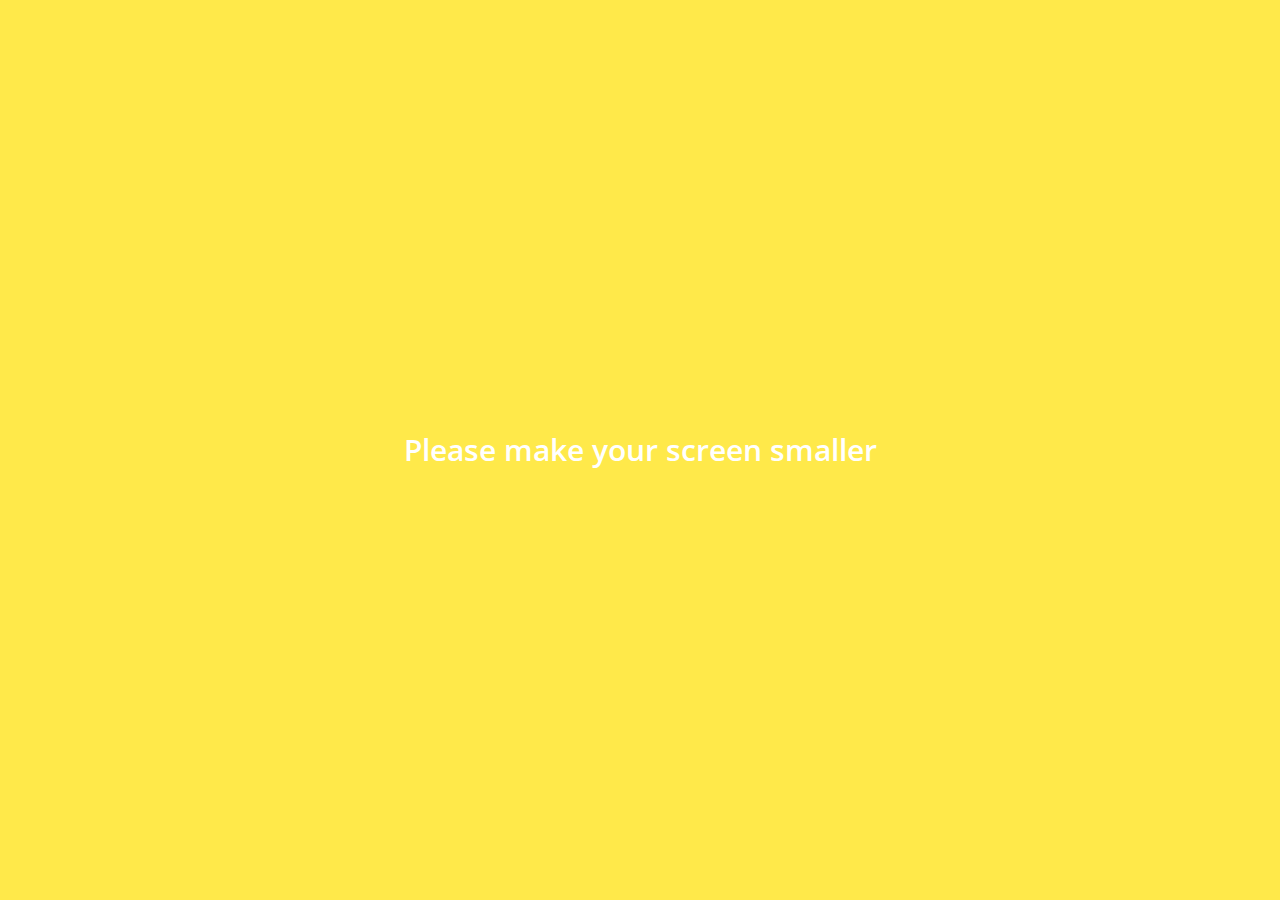
<file: index.html>
<!DOCTYPE html>
<html lang="en">
  <head>
    <meta charset="UTF-8" />
    <meta name="viewport" content="width=device-width, initial-scale=1.0" />
    <meta http-equiv="X-UA-Compatible" content="ie=edge" />
    <title>Friends!</title>
    <link
      rel="stylesheet"
      href="https://cdnjs.cloudflare.com/ajax/libs/font-awesome/4.7.0/css/font-awesome.css"
    />
    <link rel="stylesheet" href="css/style.css" />
  </head>
  <body>
    <header class="top-header">
      <div class="header__top">
        <div class="header__column">
          <i class="fa fa-plane"></i>
          <i class="fa fa-wifi"></i>
        </div>
        <div class="header__column">
          <span class="header__time">18:38</span>
        </div>
        <div class="header__column">
          <i class="fa fa-moon-o"></i>
          <i class="fa fa-bluetooth-b"></i>
          <span class="header__battery"
            >66%
            <i class="fa fa-battery-three-quarters"></i>
          </span>
        </div>
      </div>
      <div class="header__bottom">
        <div class="header__column">
          <span class="header__text">Manage </span>
        </div>
        <div class="header__column">
          <span class="header__text"
            >Friends <span class="header__number">1</span></span
          >
        </div>
        <div class="header__column">
          <i class="fa fa-cog fa-lg"></i>
        </div>
      </div>
    </header>
    <main class="friends">
      <div class="search-bar">
        <i class="fa fa-search"></i>
        <input type="text" placeholder="Find friends, chats, Plus Friends" />
      </div>
      <section class="friends__section">
        <header class="friends__section-header">
          <h6 class="friend__section-title">My profile</h6>
        </header>
        <div class="friends__section-rows">
          <div class="friends__section-row">
            <img src="images/avatar.jpg" />
            <a href="profile.html">HK</a>
          </div>
          <div class="friends__section-row">
            <!-- <a href="profile.html"> -->
            <img src="images/avatar.jpg" /><span class="friends__section-name"
              >Friends' Names Display</span
            >
          </div>
        </div>
      </section>
      <sectioin class="friends__section">
        <header class="friends__section-header">
          <h6 class="friends__section-title">Friends</h6>
        </header>
        <div class="friends__section-rows">
          <div class="friends__section-row with-tagline">
            <div class="friends__section-column">
              <img src="images/avatar.jpg" alt="" />
              <span class="friend__section-name">Nicolas</span>
            </div>
            <span class="friends__section-tagline">
              Life is short. So live your life.
            </span>
          </div>
        </div>
        <div class="friends__section-rows">
          <div class="friends__section-row with-tagline">
            <div class="friends__section-column">
              <img src="images/avatar.jpg" alt="" />
              <span class="friend__section-name">Nicolas</span>
            </div>
            <span class="friends__section-tagline">
              Life is short. So live your life.
            </span>
          </div>
        </div>
        <div class="friends__section-rows">
          <div class="friends__section-row with-tagline">
            <div class="friends__section-column">
              <img src="images/avatar.jpg" alt="" />
              <span class="friend__section-name">Nicolas</span>
            </div>
            <span class="friends__section-tagline">
              Life is short. So live your life.
            </span>
          </div>
        </div>
        <div class="friends__section-rows">
          <div class="friends__section-row with-tagline">
            <div class="friends__section-column">
              <img src="images/avatar.jpg" alt="" />
              <span class="friend__section-name">Nicolas</span>
            </div>
            <span class="friends__section-tagline">
              Life is short. So live your life.
            </span>
          </div>
        </div>
        <div class="friends__section-rows">
          <div class="friends__section-row with-tagline">
            <div class="friends__section-column">
              <img src="images/avatar.jpg" alt="" />
              <span class="friend__section-name">Nicolas</span>
            </div>
            <span class="friends__section-tagline">
              Life is short. So live your life.
            </span>
          </div>
        </div>
        <div class="friends__section-rows">
          <div class="friends__section-row with-tagline">
            <div class="friends__section-column">
              <img src="images/avatar.jpg" alt="" />
              <span class="friend__section-name">Nicolas</span>
            </div>
            <span class="friends__section-tagline">
              Life is short. So live your life.
            </span>
          </div>
        </div>
        <div class="friends__section-rows">
          <div class="friends__section-row with-tagline">
            <div class="friends__section-column">
              <img src="images/avatar.jpg" alt="" />
              <span class="friend__section-name">Nicolas</span>
            </div>
            <span class="friends__section-tagline">
              Life is short. So live your life.
            </span>
          </div>
        </div>
      </sectioin>
    </main>
    <nav class="tab-bar">
      <a href="index.html" class="tab-bar__tab tab-bar__tab-selected">
        <i class="fa fa-user"></i>
        <span class="tab-bar__title">Friends</span>
      </a>
      <a href="chats.html" class="tab-bar__tab">
        <i class="fa fa-comment"></i>
        <span class="tab-bar__title">Chats</span>
      </a>
      <a href="find.html" class="tab-bar__tab">
        <i class="fa fa-search"></i>
        <span class="tab-bar__title">Find</span></a
      >
      <a href="more.html" class="tab-bar__tab">
        <i class="fa fa-ellipsis-h"></i>
        <span class="tab-bar__title">More</span></a
      >
    </nav>
    <div class="bigScreenText">
      <span>Please make your screen smaller</span>
    </div>
  </body>
</html>
</file>
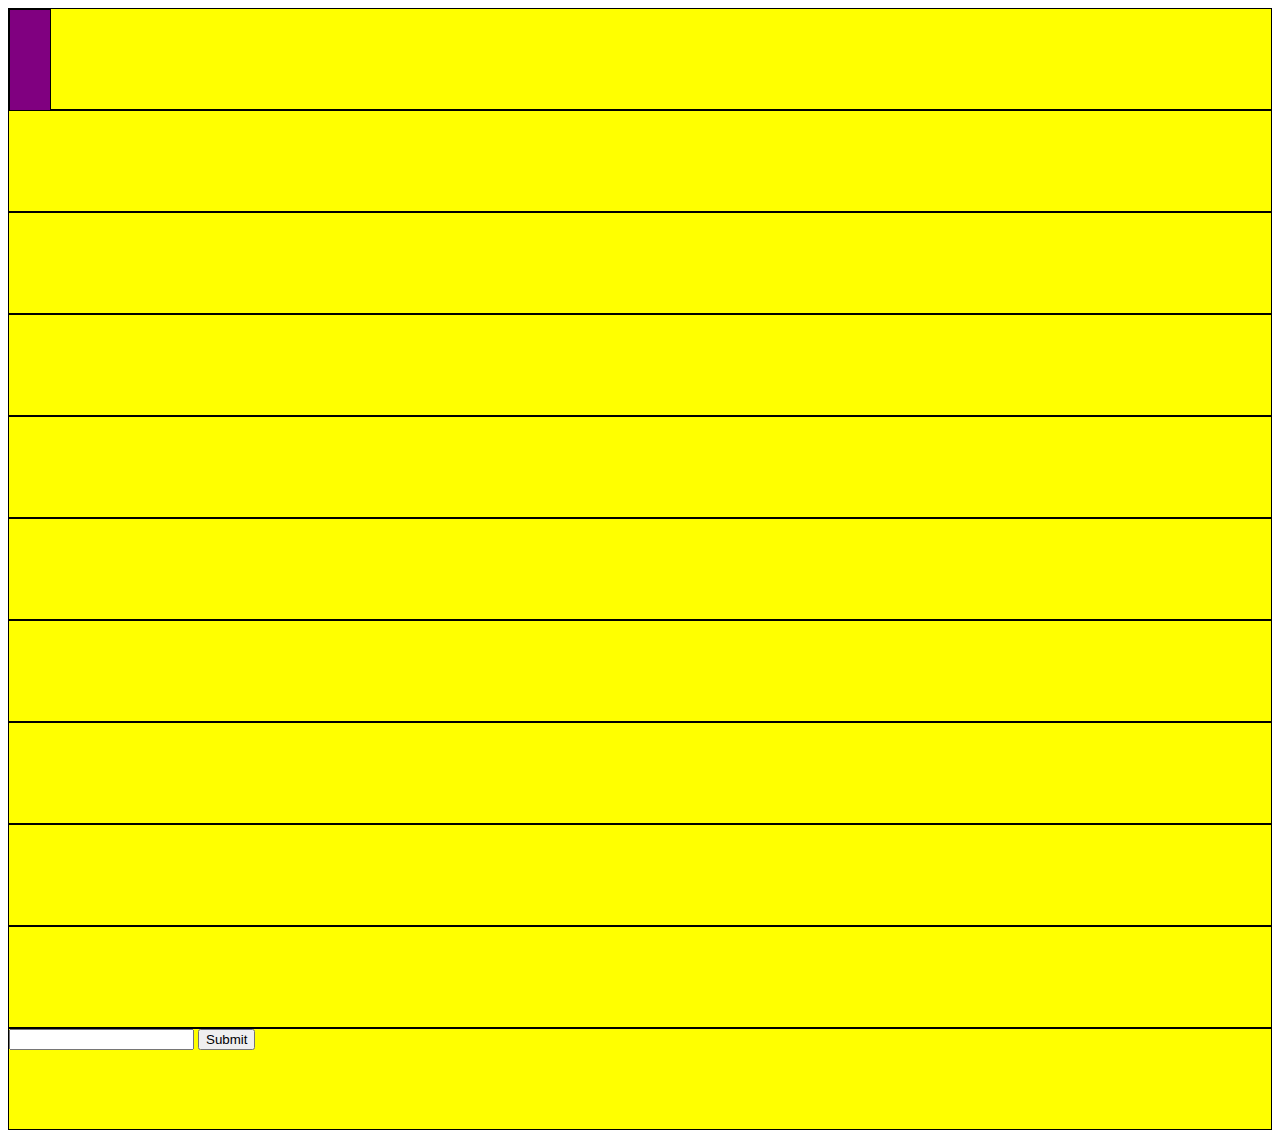
<file: 06-selectors/index.html>
<!DOCTYPE html>
<html lang="en">
  <head>
    <meta charset="UTF-8" />
    <meta name="viewport" content="width=device-width, initial-scale=1.0" />
    <meta http-equiv="X-UA-Compatible" content="ie=edge" />
    <title>Document</title>
    <style>
      /* input[required="required"] {
        background-color: red;
      } */
      .box:nth-child(3n + 2) {
        background-color: pink;
      }
      .container > .box {
        background-color: yellow;
      }
      .box {
        border: 1px solid yellow;
      }
      .box {
        background-color: green;
        display: block;
        height: 100px;
        border: 1px solid black;
      }
      .child {
        background-color: purple;
        width: 40px;
      }
    </style>
  </head>
  <body>
    <div class="container">
      <div class="box">
        <div class="box child"></div>
      </div>
      <div class="box"></div>
      <div class="box"></div>
      <div class="box"></div>
      <div class="box"></div>
      <div class="box"></div>
      <div class="box"></div>
      <div class="box"></div>
      <div class="box"></div>
      <div class="box"></div>
      <div class="box">
        <input type="password" required="required" />
        <input type="submit" required="required" />
      </div>
    </div>
  </body>
</html>
</file>
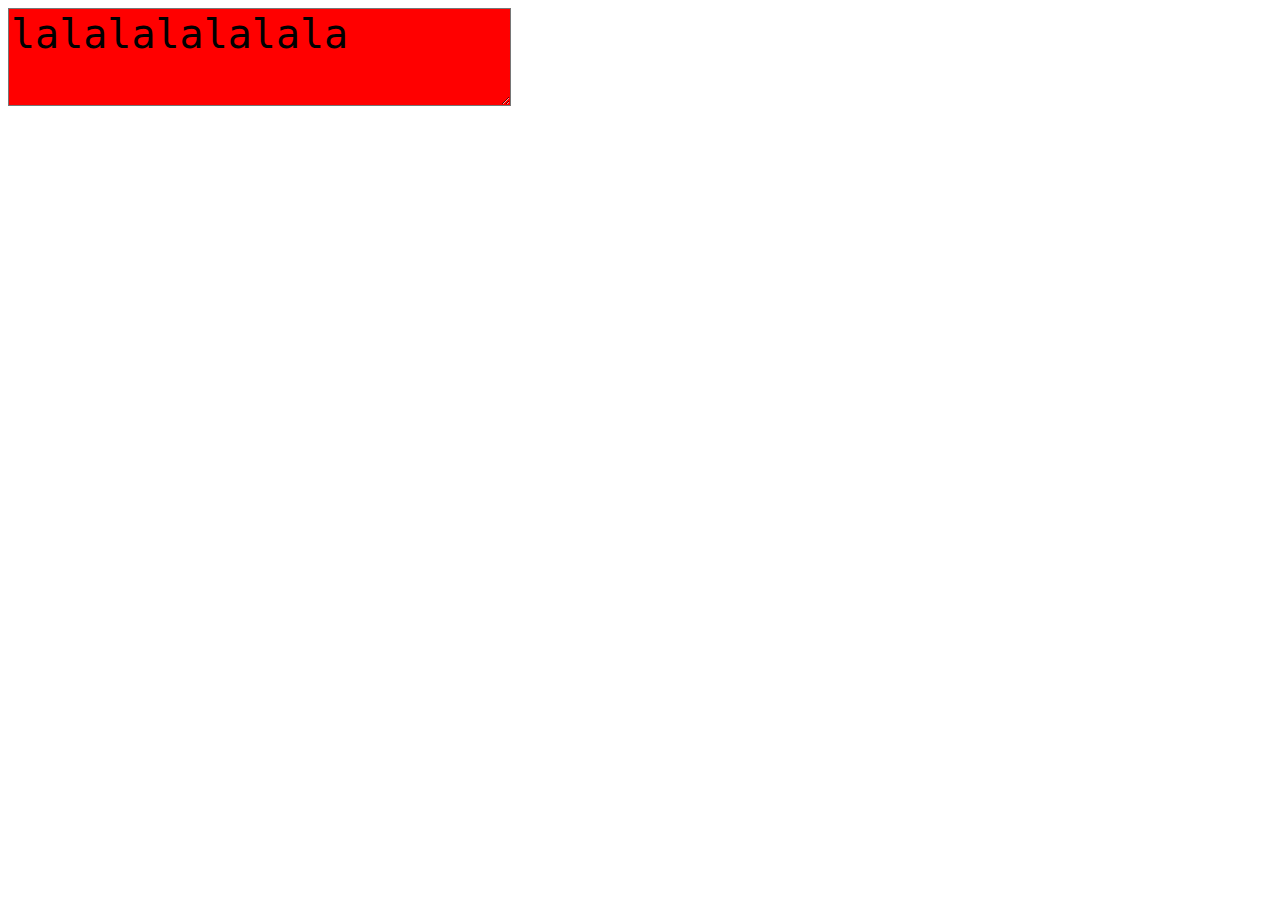
<file: 08-css-state/index.html>
<!DOCTYPE html>
<html lang="en">
  <head>
    <meta charset="UTF-8" />
    <meta name="viewport" content="width=device-width, initial-scale=1.0" />
    <meta http-equiv="X-UA-Compatible" content="ie=edge" />
    <title>Document</title>
    <style>
      .box {
        background-color: red;
        font-size: 40px;
      }
      .box:active {
        background-color: green;
      }
      .box:hover {
        background-color: pink;
      }
      .box:focus {
        background-color: yellow;
      }
      .box:visited {
        background-color: blue;
      }
    </style>
  </head>
  <body>
    <!-- <span class="box">lalalalalalala</span> -->
    <textarea class="box">lalalalalalala</textarea>
  </body>
</html>
</file>
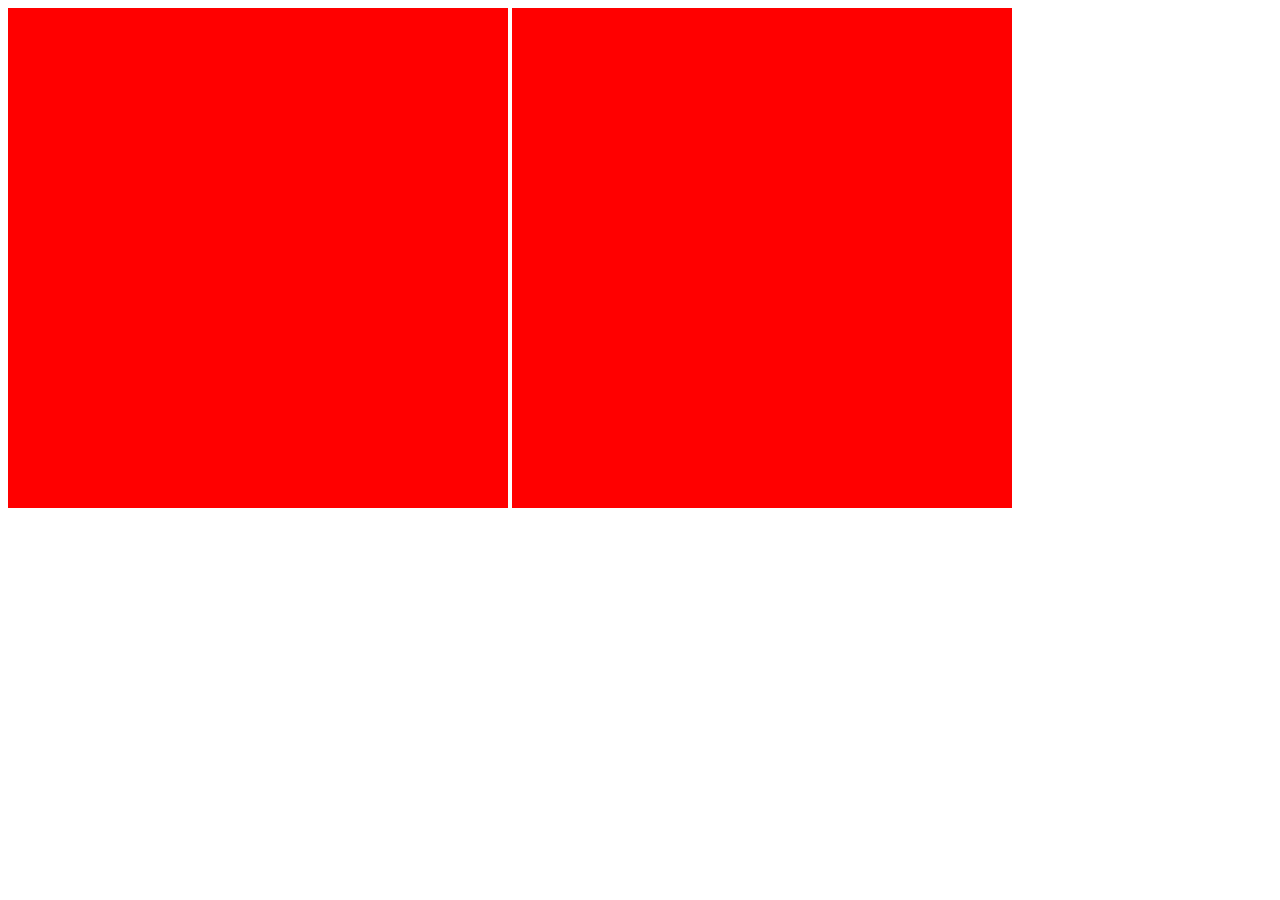
<file: 10-Transformation/index.html>
<!DOCTYPE html>
<html lang="en">
  <head>
    <meta charset="UTF-8" />
    <meta name="viewport" content="width=device-width, initial-scale=1.0" />
    <meta http-equiv="X-UA-Compatible" content="ie=edge" />
    <title>Transformations</title>
    <style>
      .box {
        width: 500px;
        height: 500px;
        display: inline-block;
        justify-content: center;
        align-items: center;
        /* transform: skew(30deg, 20deg); */
        /* transform: rotate(20deg); */
        background-color: red;
        transition: transform 0.5s ease-in-out;
        /* transform: translateX(10px) rotate(10deg) translateY(5px); */
      }
      .box:hover {
        transform: rotate(1turn) scale(0.5, 0.5);
      }
    </style>
  </head>
  <body>
    <div class="box"></div>
    <div class="box"></div>
  </body>
</html>
</file>
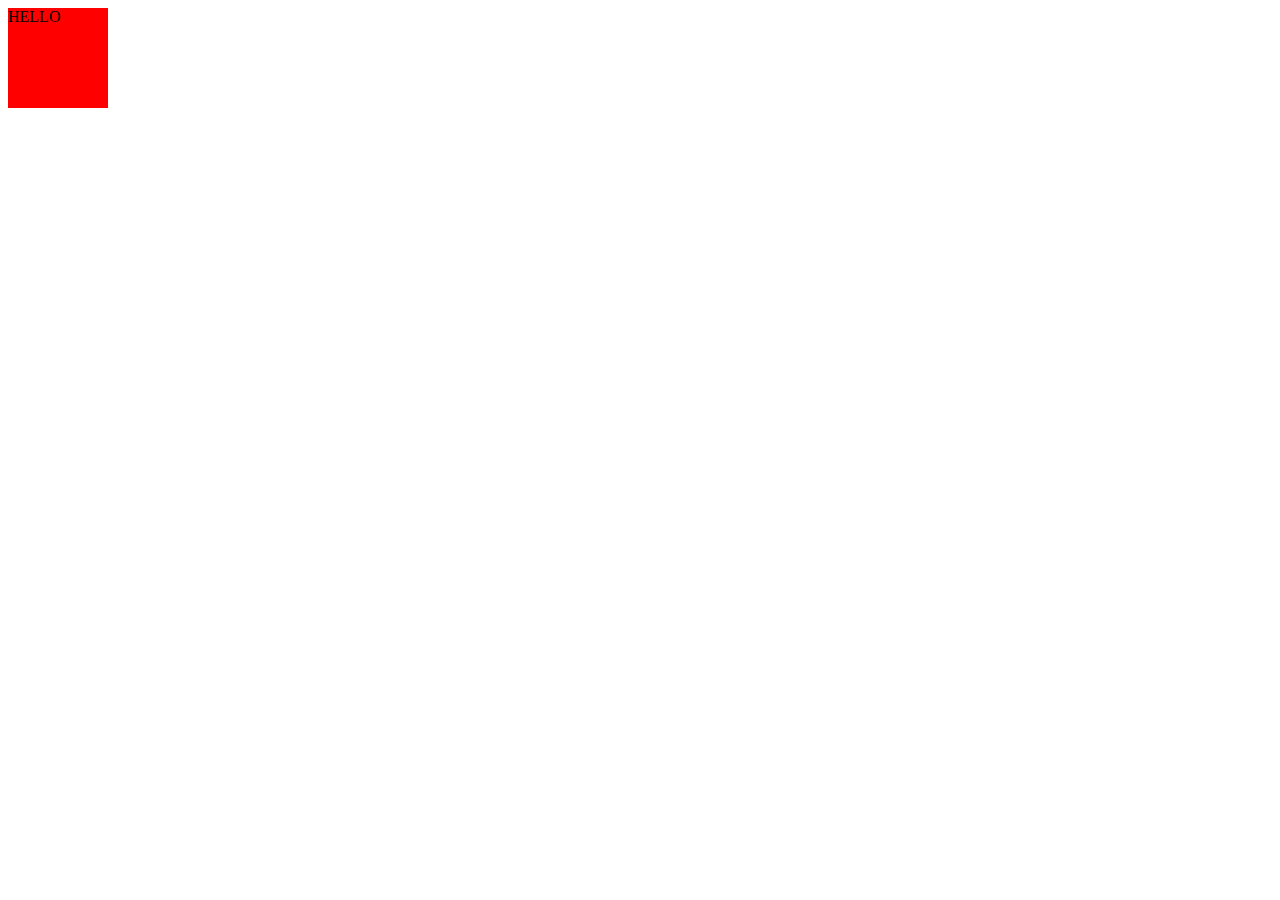
<file: 11-animation/index.html>
<!DOCTYPE html>
<html lang="en">
  <head>
    <meta charset="UTF-8" />
    <meta name="viewport" content="width=device-width, initial-scale=1.0" />
    <meta http-equiv="X-UA-Compatible" content="ie=edge" />
    <title>Transformations</title>
    <style>
      .box {
        width: 100px;
        height: 100px;
        background-color: red;
        animation: 5s scaleAndRotateSquare infinite ease-in-out;
        transition: transform 0.5s ease-in-out;
      }
      @keyframes scaleAndRotateSquare {
        0% {
          transform: none;
        }
        50% {
          transform: rotate(1turn) scale(0.5, 0.5);
          color: white;
        }
        100% {
          transform: none;
          color: blue;
        }
      }
    </style>
  </head>
  <body>
    <div class="box">HELLO</div>
  </body>
</html>
</file>
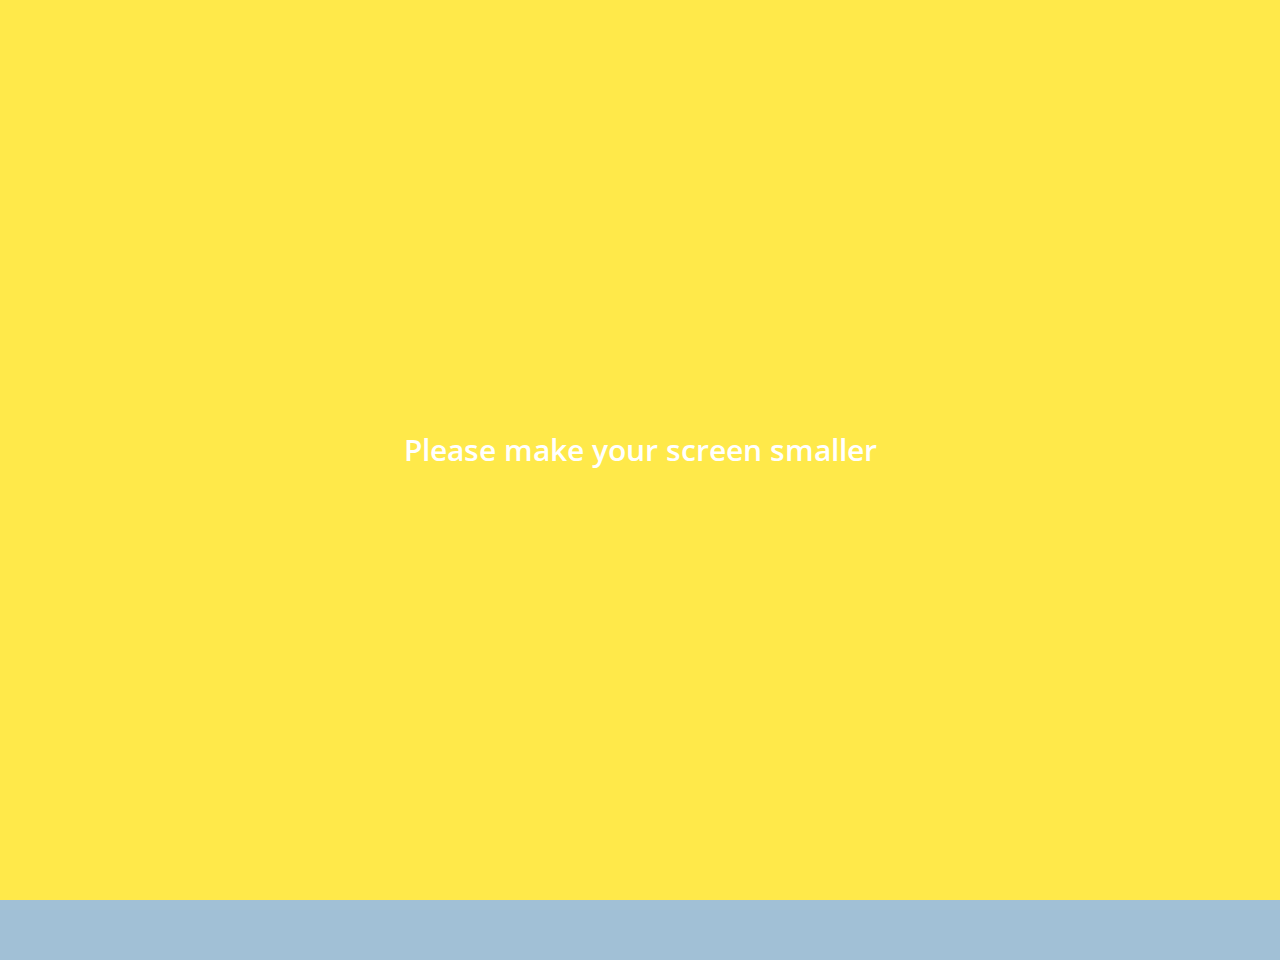
<file: chat.html>
<!DOCTYPE html>
<html lang="en">
  <head>
    <meta charset="UTF-8" />
    <meta name="viewport" content="width=device-width, initial-scale=1.0" />
    <meta http-equiv="X-UA-Compatible" content="ie=edge" />
    <title>Chat</title>
    <link
      rel="stylesheet"
      href="https://cdnjs.cloudflare.com/ajax/libs/font-awesome/4.7.0/css/font-awesome.css"
    />
    <link rel="stylesheet" href="css/style.css" />
  </head>
  <body class="body-chat">
    <!------------------------------------------------ TOP__Start --------------------------------------------------------------------->
    <header class="top-header chat-header">
      <div class="header__top">
        <div class="header__column">
          <i class="fa fa-plane"></i>
          <i class="fa fa-wifi"></i>
        </div>
        <div class="header__column">
          <span class="header__time">18:38</span>
        </div>
        <div class="header__column">
          <i class="fa fa-moon-o"></i>
          <i class="fa fa-bluetooth-b"></i>
          <span class="header__battery"
            >66%
            <i class="fa fa-battery-three-quarters"></i>
          </span>
        </div>
      </div>
      <!-------------------------------------------------- TOP__End ------------------------------------------------------------------>

      <!--------------------------------------------- Next Line__Start --------------------------------------------------------------->
      <div class="header__bottom">
        <div class="header__column">
          <a href="chats.html"> <i class="fa fa-chevron-left fa-lg"></i></a>
        </div>
        <div class="header__column">
          <span class="header__text">Nicolas</span>
        </div>
        <div class="header__column">
          <i class="fa fa-search"></i>
          <i class="fa fa-bars"></i>
        </div>
      </div>
    </header>
    <!------------------------------------------------- Next Line__End --------------------------------------------------------------->

    <!---------------------------------------------------- Main__Start --------------------------------------------------------------->
    <main class="chat">
      <!--------------------------------------------- Chating divide__Start ---------------------------------------------------------->
      <div class="date-divider">
        <span class="date-divider__text">Wednesday, August 2, 2017</span>
      </div>
      <!--------------------------------------------- Chating divide__End ------------------------------------------------------------>

      <!---------------------------------------- Chating-message-content__Start ------------------------------------------------------>
      <div class="chat__message chat__message-from-me">
        <span class="chat__message-time">17:55</span>
        <span class="chat__message-body">
          Hello! This is a test message.
        </span>
      </div>
      <div class="chat__message chat__message-to-me">
        <img src="images/avatar.jpg" class="chat__message-avatar" />
        <div class="chat__message-center">
          <h3 class="chat__message-username">Nicolas</h3>
          <span class="chat__message-body">
            And this is an answer.
          </span>
        </div>
        <span class="chat__message-time">19:30</span>
      </div>
      <!---------------------------------------- Chating-message-content__End -------------------------------------------------------->
    </main>
    <!-------------------------------------------------- Chating__Bottom__Start ------------------------------------------------------>
    <div class="type-message">
      <i class="fa fa-plus fa-lg"></i>
      <div class="type-message__input">
        <input type="text" />
        <i class="fa fa-smile-o fa-lg"></i>
        <span class="record-message">
          <i class="fa fa-microphone fa-lg"></i>
        </span>
      </div>
      <!-------------------------------------------------- Chating__Bottom__End ------------------------------------------------------>
    </div>
    <div class="bigScreenText">
      <span>Please make your screen smaller</span>
    </div>
  </body>
</html>
</file>
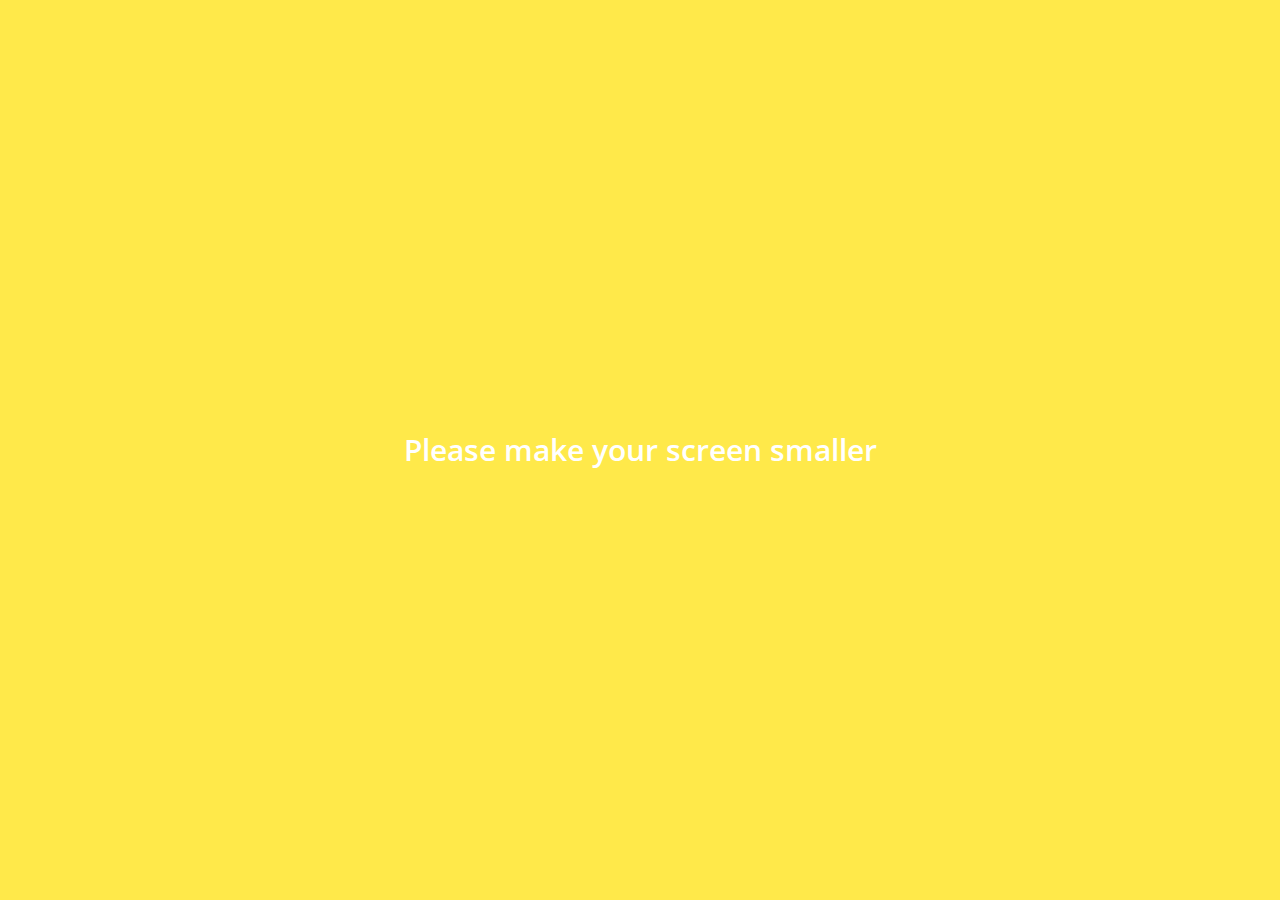
<file: chats.html>
<!DOCTYPE html>
<html lang="en">
  <head>
    <meta charset="UTF-8" />
    <meta name="viewport" content="width=device-width, initial-scale=1.0" />
    <meta http-equiv="X-UA-Compatible" content="ie=edge" />
    <title>Chats</title>
    <link
      rel="stylesheet"
      href="https://cdnjs.cloudflare.com/ajax/libs/font-awesome/4.7.0/css/font-awesome.css"
    />
    <link rel="stylesheet" href="css/style.css" />
  </head>
  <body>
    <header class="top-header">
      <div class="header__top">
        <div class="header__column">
          <i class="fa fa-plane"></i>
          <i class="fa fa-wifi"></i>
        </div>
        <div class="header__column">
          <span class="header__time">18:38</span>
        </div>
        <div class="header__column">
          <i class="fa fa-moon-o"></i>
          <i class="fa fa-bluetooth-b"></i>
          <span class="header__battery"
            >66%
            <i class="fa fa-battery-three-quarters"></i>
          </span>
        </div>
      </div>
      <div class="header__bottom">
        <div class="header__column">
          <span class="header__text">Edit </span>
        </div>
        <div class="header__column">
          <span class="header__text"
            >Chats <i class="fa fa-caret-down"></i>
          </span>
        </div>
        <div class="header__column"></div>
      </div>
    </header>
    <main class="chats">
      <div class="search-bar">
        <i class="fa fa-search"></i>
        <input type="text" placeholder="Find friends, chats, Plus Friends" />
      </div>
      <ul class="chats__list">
        <li class="chats__chat">
          <a href="chat.html">
            <div class="chat__content">
              <img src="images/avatar.jpg" />
              <div class="chat__preview">
                <h3 class="chat__user">Nicolas</h3>
                <span class="chat__last-message"
                  >Hello! This is a text message.</span
                >
              </div>
            </div>
            <span class="chat__date-time">15:55</span>
          </a>
        </li>
        <li class="chats__chat">
          <a href="chat.html">
            <div class="chat__content">
              <img src="images/avatar.jpg" />
              <div class="chat__preview">
                <h3 class="chat__user">Nicolas</h3>
                <span class="chat__last-message"
                  >Hello! This is a text message.</span
                >
              </div>
            </div>
            <span class="chat__date-time">15:55</span>
          </a>
        </li>
        <li class="chats__chat">
          <a href="chat.html">
            <div class="chat__content">
              <img src="images/avatar.jpg" />
              <div class="chat__preview">
                <h3 class="chat__user">Nicolas</h3>
                <span class="chat__last-message"
                  >Hello! This is a text message.</span
                >
              </div>
            </div>
            <span class="chat__date-time">15:55</span>
          </a>
        </li>
        <li class="chats__chat">
          <a href="chat.html">
            <div class="chat__content">
              <img src="images/avatar.jpg" />
              <div class="chat__preview">
                <h3 class="chat__user">Nicolas</h3>
                <span class="chat__last-message"
                  >Hello! This is a text message.</span
                >
              </div>
            </div>
            <span class="chat__date-time">15:55</span>
          </a>
        </li>
        <li class="chats__chat">
          <a href="chat.html">
            <div class="chat__content">
              <img src="images/avatar.jpg" />
              <div class="chat__preview">
                <h3 class="chat__user">Nicolas</h3>
                <span class="chat__last-message"
                  >Hello! This is a text message.</span
                >
              </div>
            </div>
            <span class="chat__date-time">15:55</span>
          </a>
        </li>
        <li class="chats__chat">
          <a href="chat.html">
            <div class="chat__content">
              <img src="images/avatar.jpg" />
              <div class="chat__preview">
                <h3 class="chat__user">Nicolas</h3>
                <span class="chat__last-message"
                  >Hello! This is a text message.</span
                >
              </div>
            </div>
            <span class="chat__date-time">15:55</span>
          </a>
        </li>
        <li class="chats__chat">
          <a href="chat.html">
            <div class="chat__content">
              <img src="images/avatar.jpg" />
              <div class="chat__preview">
                <h3 class="chat__user">Nicolas</h3>
                <span class="chat__last-message"
                  >Hello! This is a text message.</span
                >
              </div>
            </div>
            <span class="chat__date-time">15:55</span>
          </a>
        </li>
        <li class="chats__chat">
          <a href="chat.html">
            <div class="chat__content">
              <img src="images/avatar.jpg" />
              <div class="chat__preview">
                <h3 class="chat__user">Nicolas</h3>
                <span class="chat__last-message"
                  >Hello! This is a text message.</span
                >
              </div>
            </div>
            <span class="chat__date-time">15:55</span>
          </a>
        </li>

        <li class="chats__chat">
          <a href="chat.html">
            <div class="chat__content">
              <img src="images/avatar.jpg" />
              <div class="chat__preview">
                <h3 class="chat__user">KakaoTalk</h3>
                <span class="chat__last-message"
                  >You logged into KakaoTalk PC</span
                >
              </div>
            </div>
            <span class="chat__date-time">Jul 29</span>
          </a>
        </li>
      </ul>
      <div class="chat-btn">
        <i class="fa fa-comment"></i>
      </div>
    </main>
    <nav class="tab-bar">
      <a href="index.html" class="tab-bar__tab">
        <i class="fa fa-user"></i>
        <span class="tab-bar__title">Friends</span></a
      >
      <a href="chats.html" class="tab-bar__tab tab-bar__tab-selected">
        <i class="fa fa-comment"></i>
        <span class="tab-bar__title">Chats</span></a
      >
      <a href="find.html" class="tab-bar__tab">
        <i class="fa fa-search"></i>
        <span class="tab-bar__title">Find</span></a
      >
      <a href="more.html" class="tab-bar__tab">
        <i class="fa fa-ellipsis-h"></i>
        <span class="tab-bar__title">More</span></a
      >
    </nav>
    <div class="bigScreenText">
      <span>Please make your screen smaller</span>
    </div>
  </body>
</html>
</file>
<file: css/style.css>
@import url("https://fonts.googleapis.com/css?family=Open+Sans:400,600");
@import "reset.css";
@import "globals.css";
@import "header.css";
@import "navigation.css";
@import "search-bar.css";
@import "friends.css";
@import "chats.css";
@import "find.css";
@import "more.css";
@import "profile.css";
@import "chat.css";
@import "bigScreen.css";
@import "mobile.css";
</file>
